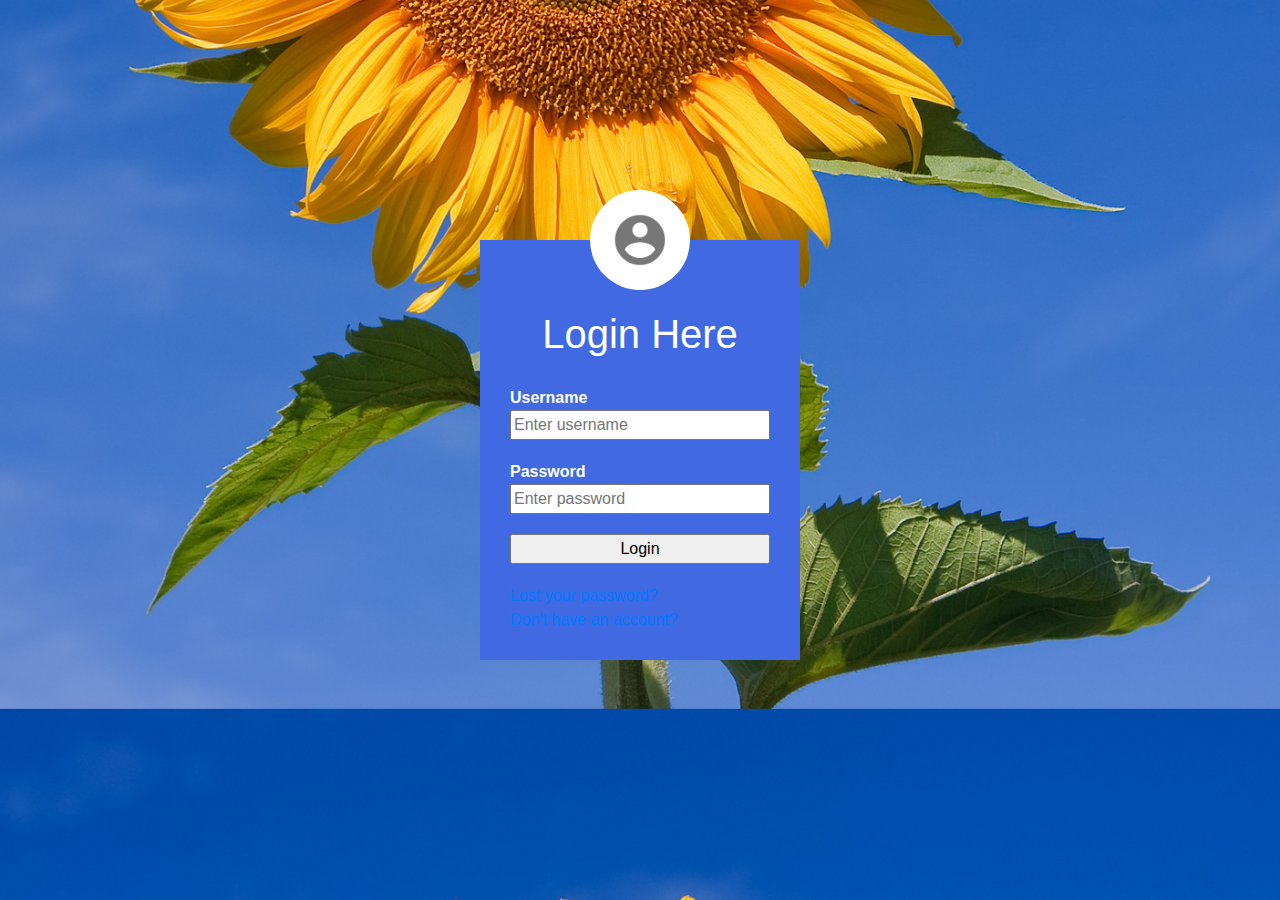
<file: index.html>
<!DOCTYPE html>
<html>
    <head>
    
        <title>login page</title>  
        <link rel= "stylesheet" type="text/css" href ="style.css">
        <link rel= "stylesheet" type="text/css" href ="bootstrap/css/bootstrap.min.css">
    </head>
    <body>
        <div class="loginbox">
            <img src="avatar.jpg" class="avatar">
            <h1>Login Here</h1>
            <form  method="post" action="login.php">
                <p>Username</p>
                <input type="text" name="username" placeholder="Enter username">
                <p>Password</p>
                <input type="password" name="password" placeholder="Enter password">
                <input type="submit" name="" value="Login">
                <a href="#" >Lost your password?</a><br>
                <a href="#">Don't have an account?</a>

            </form> 
            
        </div>
        <script type="application/javascript" src="bootstrap/js/bootstrap.min.js"></script>
    </body>
</html>
</file>
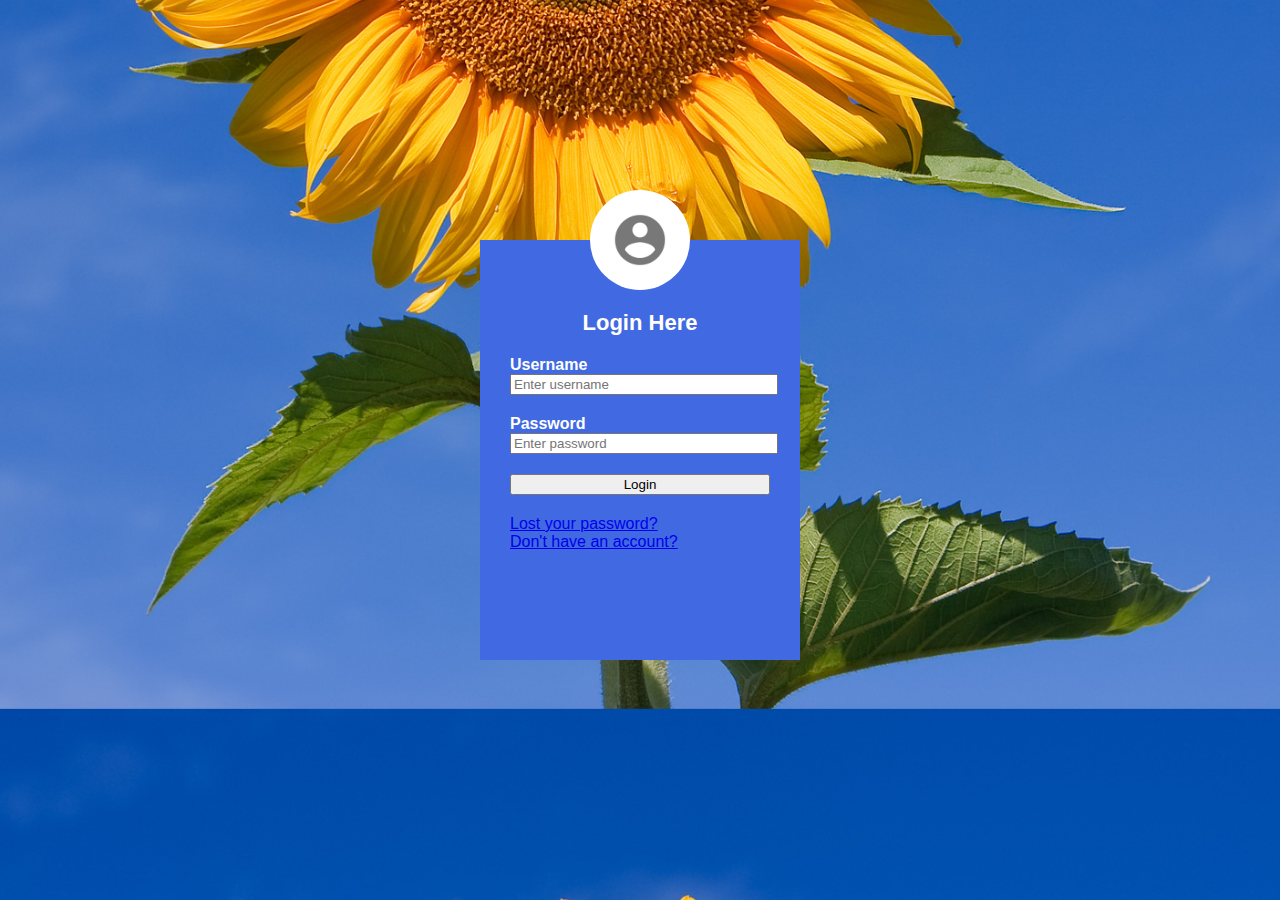
<file: project.html>
<!DOCTYPE html>
<html>
    <head>
    
        <title>login page</title>  
        <link rel= "stylesheet" type="text/css" href ="style.css">
    </head>
    <body>
        <div class="loginbox">
            <img src="avatar.jpg" class="avatar">
            <h1>Login Here</h1>
            <form>
                <p>Username</p>
                <input type="text" name="" placeholder="Enter username">
                <p>Password</p>
                <input type="password" name="" placeholder="Enter password">
                <input type="submit" name="" value="Login">
                <a href="#" >Lost your password?</a><br>
                <a href="#">Don't have an account?</a>

            </form>
            
        </div>
        
    </body>
</html>
</file>
<file: style.css>
body{
margin: 0;
padding: 0;
background-image:url(flower.jpg);
background-size: cover;
background-position: center;
font-family: sans-serif;
}
.loginbox{
    width: 320px;
    height: 420px;
    background: #4169E1;
    color: #fff;
    top: 50%;
    left: 50%;
    position: absolute;
    transform: translate(-50%,-50%);
    box-sizing: border-box;
    padding: 70px 30px;
}
.avatar{
    width: 100px;
    height;100px;
    border-radius: 50%;
    position: absolute;
    top: -50px;
    left:calc(50% - 50px);
}
h1
{
  margin: 0px;
    padding: 0 0 20px;
    text-align:center;
    font-size: 22px;
      
}
.loginbox p{
    margin: 0;
    padding: 0;
    font-weight: bold;
    
}
.loginbox input{
    width: 100%;
    margin-bottom: 20px;    
}
.loginbox input[type="text"], input=[type="password"]
{
    border:none;
    border-bottom: 1px solid #fff;
    background: transparent;
    outline: none;
    height: 40px;
    
    
    
}
</file>
